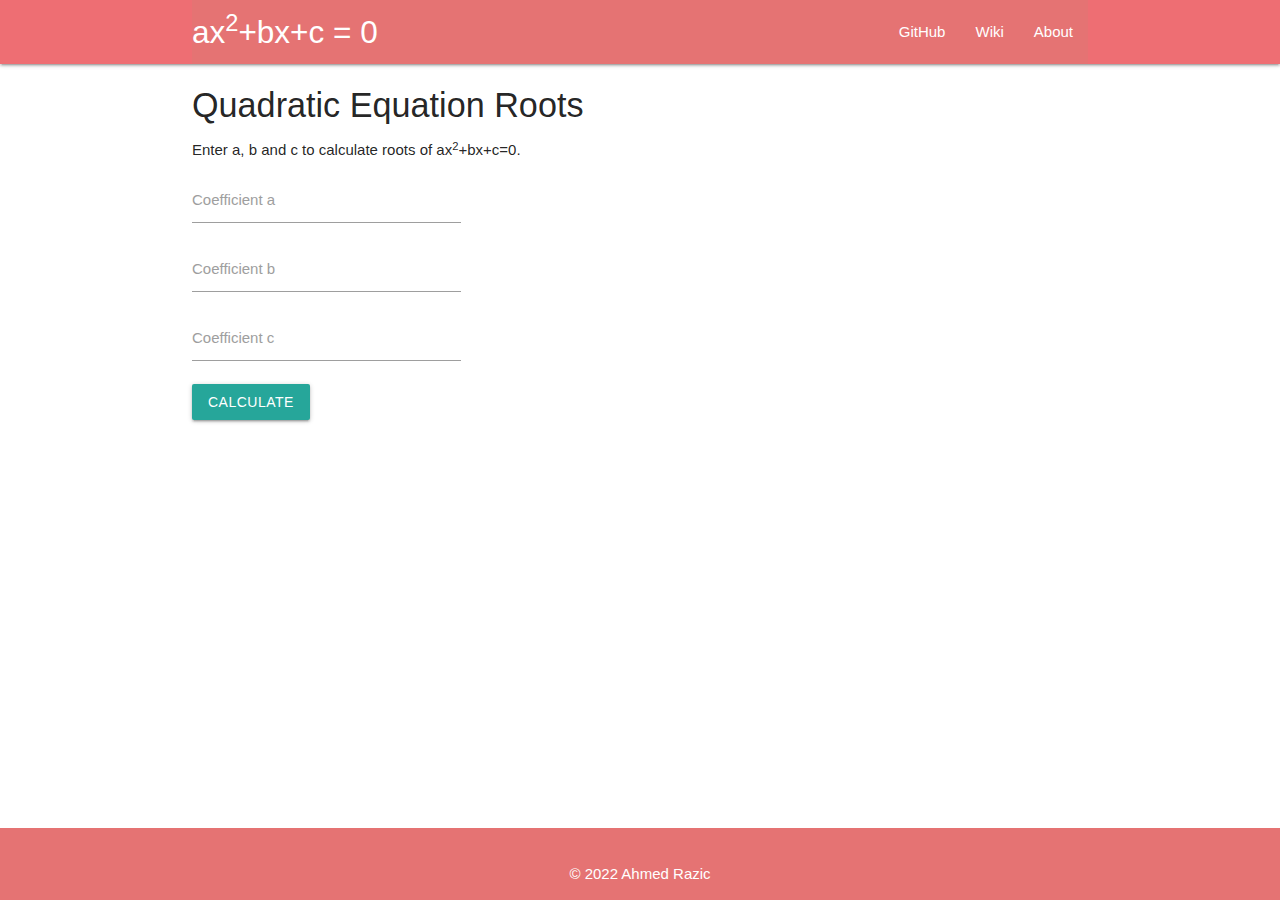
<file: index.html>
<!DOCTYPE html>
<html>
  <head>
    <!--Import Google Icon Font-->
    <link
      href="https://fonts.googleapis.com/icon?family=Material+Icons"
      rel="stylesheet"
    />
    <!--Import materialize.css-->
    <link
      type="text/css"
      rel="stylesheet"
      href="css/materialize.min.css"
      media="screen,projection"
    />

    <link rel="stylesheet" href="./css/style.css" />

    <!--Let browser know website is optimized for mobile-->
    <meta name="viewport" content="width=device-width, initial-scale=1.0" />
  </head>

  <body>
    <header>
      <nav>
        <div class="nav-wrapper container red lighten-2">
          <a href="#!" class="brand-logo">ax<sup>2</sup>+bx+c = 0</a>
          <a href="#" data-target="mobile-demo" class="sidenav-trigger"
            ><i class="material-icons">menu</i></a
          >
          <ul class="right hide-on-med-and-down navbar-links">
            <!-- add dynamically class="active" to appropriate link -->
            <li>
              <a
                class="github"
                href="https://github.com/ahmed-razic/quadratic-equation-roots"
                target="_blank"
                rel="noopener noreferrer"
                >GitHub</a
              >
            </li>
            <li>
              <a
                class="wiki"
                href="https://en.wikipedia.org/wiki/Quadratic_equation"
                target="_blank"
                rel="noopener noreferrer"
                >Wiki</a
              >
            </li>
            <li>
              <a class="about" href="./about.html">About</a>
            </li>
          </ul>
        </div>
      </nav>

      <ul class="sidenav navbar-links" id="mobile-demo">
        <li>
          <a
            class="github"
            href="https://github.com/ahmed-razic/quadratic-equation-roots"
            target="_blank"
            rel="noopener noreferrer"
            >GitHub</a
          >
        </li>
        <li>
          <a
            class="wiki"
            href="https://en.wikipedia.org/wiki/Quadratic_equation"
            target="_blank"
            rel="noopener noreferrer"
            >Wiki</a
          >
        </li>
        <li><a class="about" href="./about.html">About</a></li>
      </ul>
    </header>

    <main class="container">
      <div class="parent">
        <h4>Quadratic Equation Roots</h4>
        <p>Enter a, b and c to calculate roots of ax<sup>2</sup>+bx+c=0.</p>

        <form id="input-form">
          <div class="input-field">
            <input id="coeff-a" type="number" class="validate" />
            <label for="coeff-a">Coefficient a</label>
          </div>

          <div class="input-field">
            <input id="coeff-b" type="number" class="validate" />
            <label for="coeff-b">Coefficient b</label>
          </div>

          <div class="input-field">
            <input id="coeff-c" type="number" class="validate" />
            <label for="coeff-c">Coefficient c</label>
          </div>

          <button
            id="submit-button"
            class="btn waves-effect waves-light"
            type="submit"
            name="action"
          >
            Calculate
          </button>
        </form>
      </div>

      <div id="results-div">
        <h4>Results</h4>
        <p>
          Roots of quadratic equation ax<sup>2</sup>+bx+c = 0 are as follows.
        </p>
        <ul id="results" class="collection"></ul>

        <button
          id="clear-results"
          class="btn waves-effect waves-light"
          type="button"
          name="action"
        >
          Clear Results
        </button>
        <div>
          <h6 id="message"></h6>
        </div>
      </div>
      <div class="center">
        <img class="loader center" src="./img/loading.gif" alt="loader" />
      </div>
    </main>

    <footer class="page-footer red lighten-2">
      <p class="center-align">
        © 2022
        <a
          href="https://github.com/ahmed-razic/"
          target="_blank"
          rel="noopener noreferrer"
          class="white-text"
          >Ahmed Razic</a
        >
      </p>
    </footer>

    <!--JavaScript at end of body for optimized loading-->
    <script type="text/javascript" src="js/materialize.min.js"></script>
    <script src="./app.js"></script>
  </body>
</html>
</file>
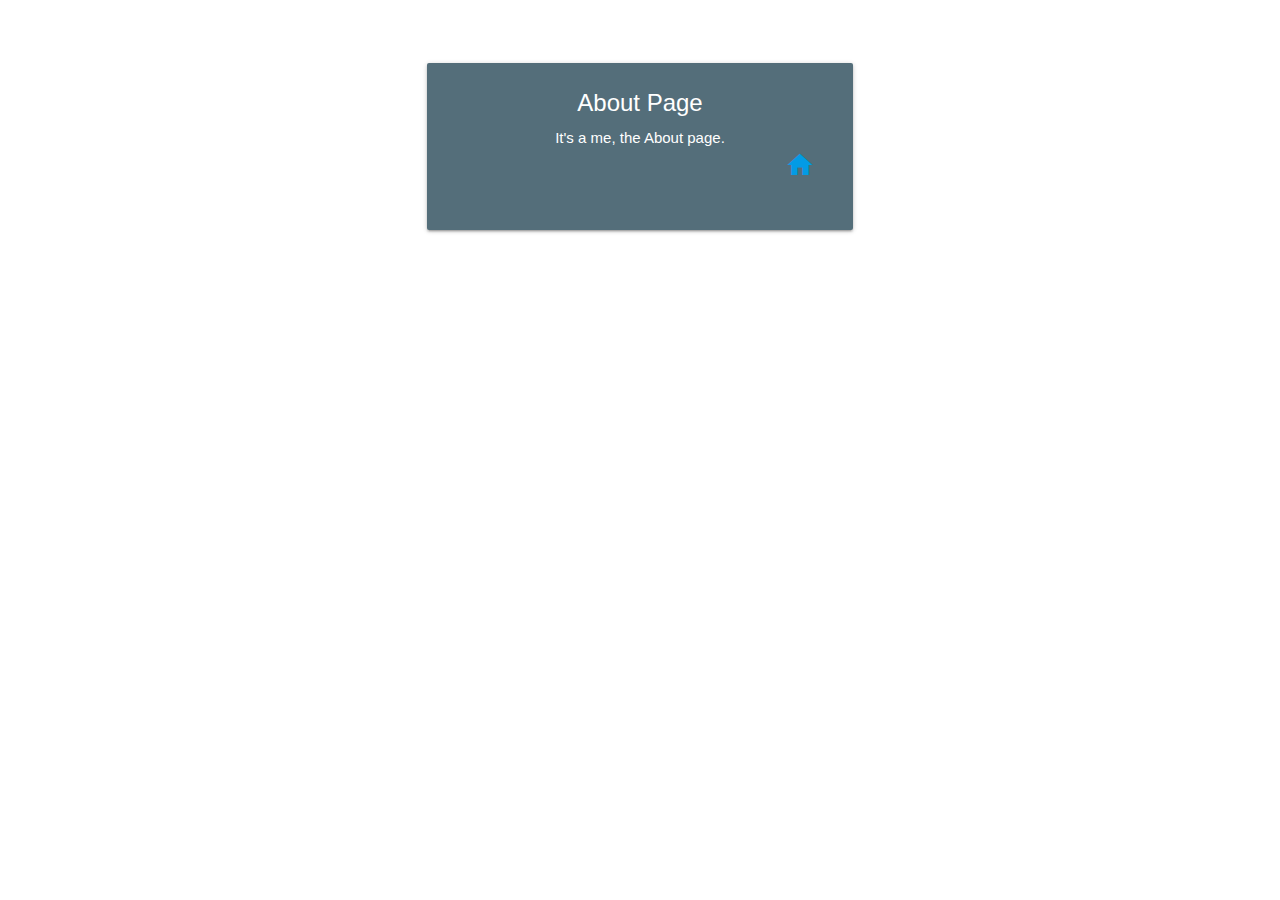
<file: about.html>
<!DOCTYPE html>
<html lang="en">
  <head>
    <meta charset="UTF-8" />
    <meta http-equiv="X-UA-Compatible" content="IE=edge" />
    <meta name="viewport" content="width=device-width, initial-scale=1.0" />
    <link
      href="https://fonts.googleapis.com/icon?family=Material+Icons"
      rel="stylesheet"
    />
    <!--Import materialize.css-->
    <link
      type="text/css"
      rel="stylesheet"
      href="css/materialize.min.css"
      media="screen,projection"
    />
    <title>Document</title>
  </head>
  <body>
    <div class="container">
      <div class="row">
        <div class="col s8 center">
          <class class="card blue-grey darken-1">
            <h2></h2>
          </class>
        </div>
      </div>
    </div>

    <div class="container">
      <div class="row">
        <div class="col s6 offset-s3 m6 offset-m3">
          <div class="card blue-grey darken-1">
            <div class="card-content white-text">
              <span class="card-title center-align">About Page</span>
              <p class="center-align">It's a me, the About page.</p>
              <div class="row">
                <div class="col s2 push-s10">
                  <a href="./index.html"
                    ><i class="material-icons small">home</i></a
                  >
                </div>
              </div>
            </div>
          </div>
        </div>
      </div>
    </div>

    <script type="text/javascript" src="js/materialize.min.js"></script>
  </body>
</html>
</file>
<file: css/style.css>
body {
  display: flex;
  min-height: 100vh;
  flex-direction: column;
}

main {
  flex: 1 0 auto;
}

#input-form {
  width: 30%;
  margin-bottom: 3rem;
}

.loader {
  display: none;
  margin: 0 auto;
}

#results-div {
  display: none;
}
</file>
